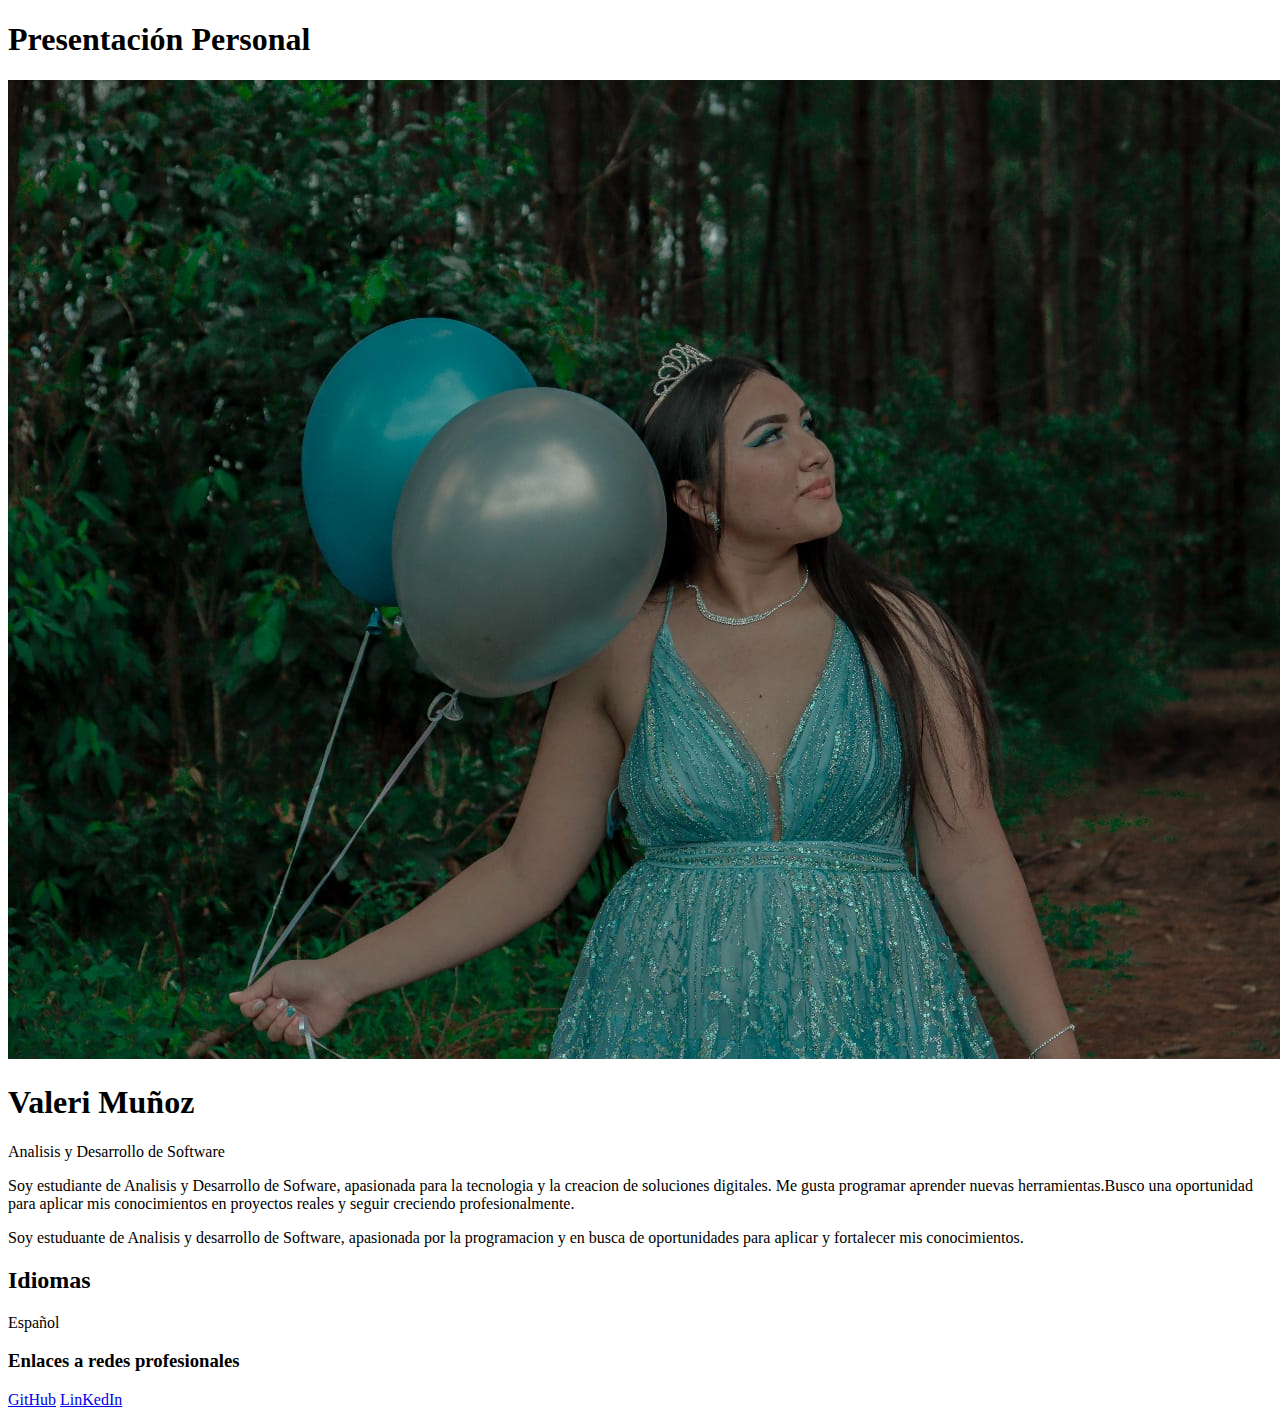
<file: index.html>
<!DOCTYPE html>
<html lang="en">
<head>
    <meta charset="UTF-8">
    <meta name="viewport" content="width=device-width, initial-scale=1.0">
    <title>Presentacion personal</title>
</head>
<body>
    <h1>Presentación Personal</h1>
    <header>
        <img src="/img/WhatsApp Image 2025-08-21 at 8.19.19 AM.jpeg" alt="foto de perfil">
        <h1>Valeri Muñoz</h1>
        <p>Analisis y Desarrollo de Software</p>
        <p>
            Soy estudiante de Analisis y Desarrollo de Sofware, apasionada para la tecnologia y la creacion de soluciones digitales. Me gusta programar aprender nuevas herramientas.Busco una oportunidad para aplicar mis conocimientos en proyectos reales y seguir creciendo profesionalmente.
        </p>
        <p>Soy estuduante de Analisis y desarrollo de Software, apasionada por la programacion y en busca de oportunidades para aplicar y fortalecer mis conocimientos.</p>
        <h2>Idiomas</h2>

        <div class="idiomas">
            <p>Español</p>
            <h3>Enlaces a redes profesionales</h3>
            <div class="redes">
                <a href="https://github.com/">GitHub</a>
                <a href="https://www.linkedin.com/jobs/">LinKedIn</a>

            </div>


        </div>
    </header>
</body>
</html>
</file>
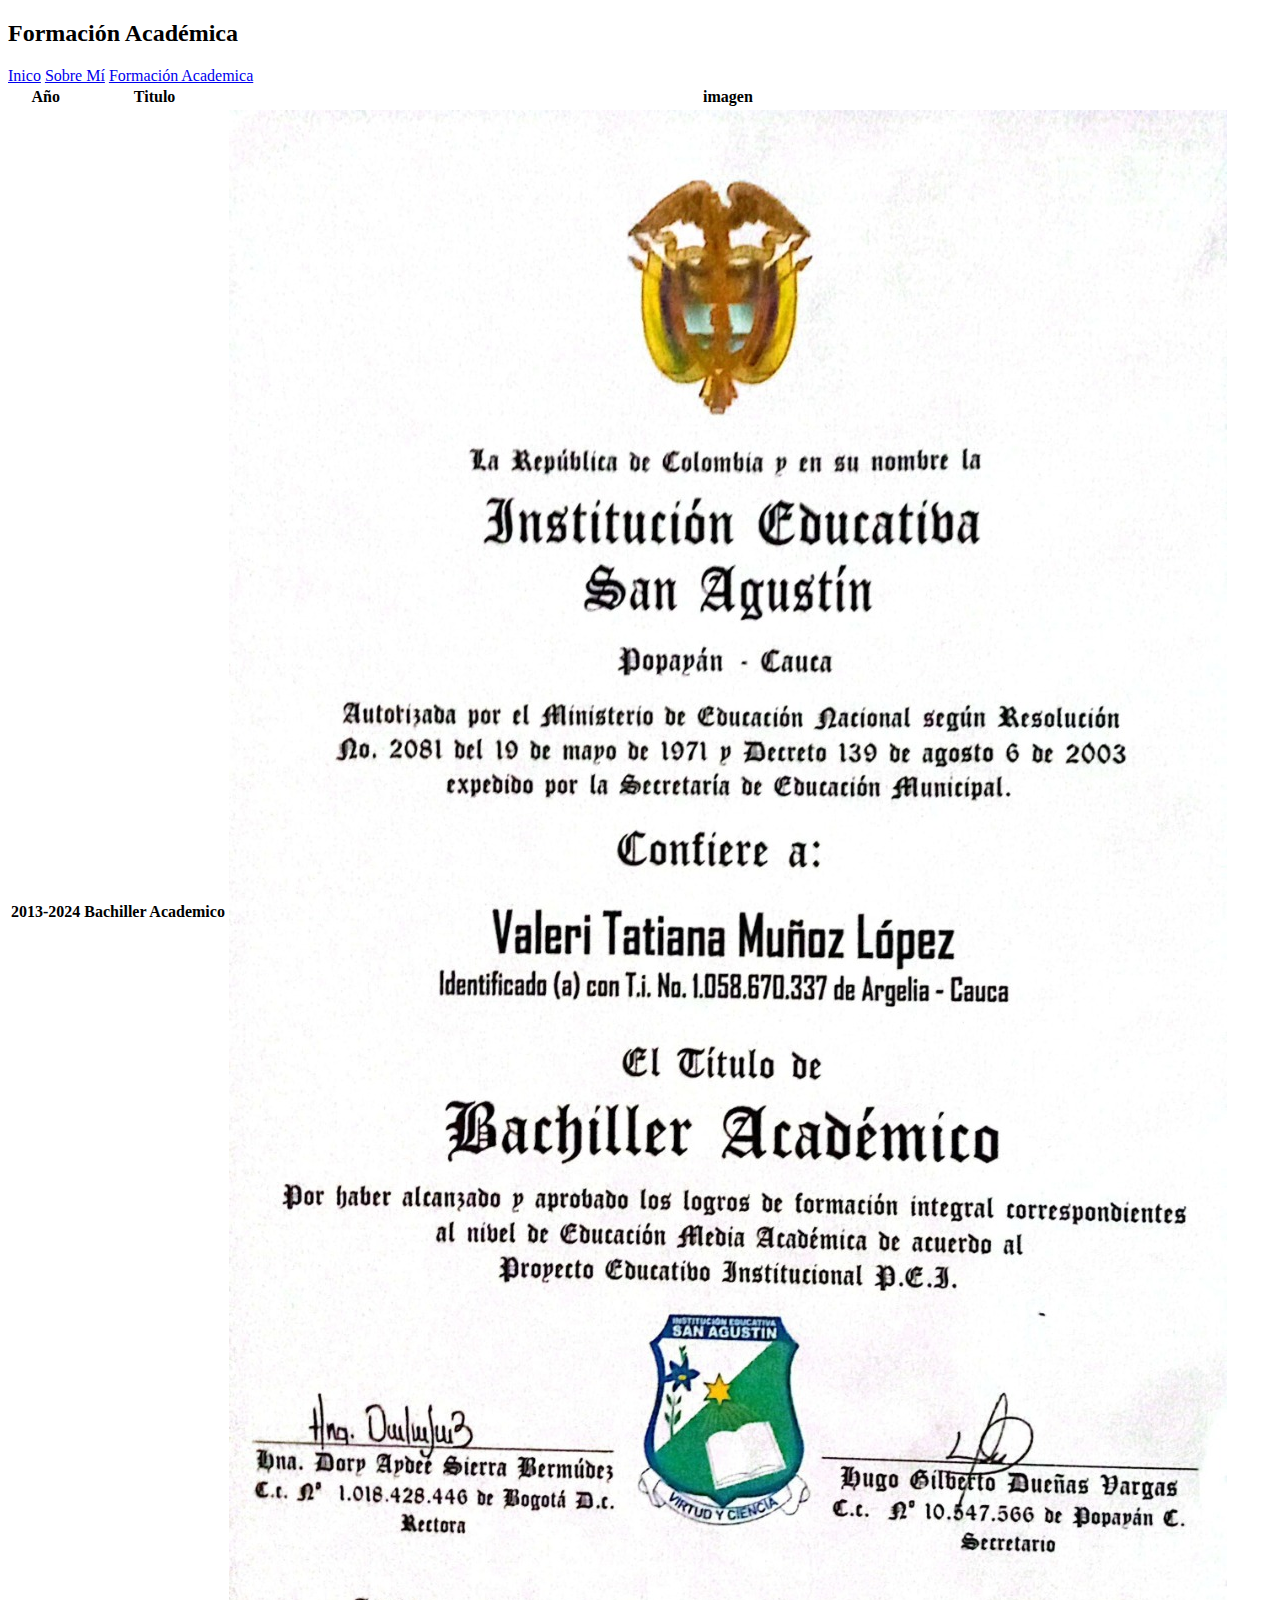
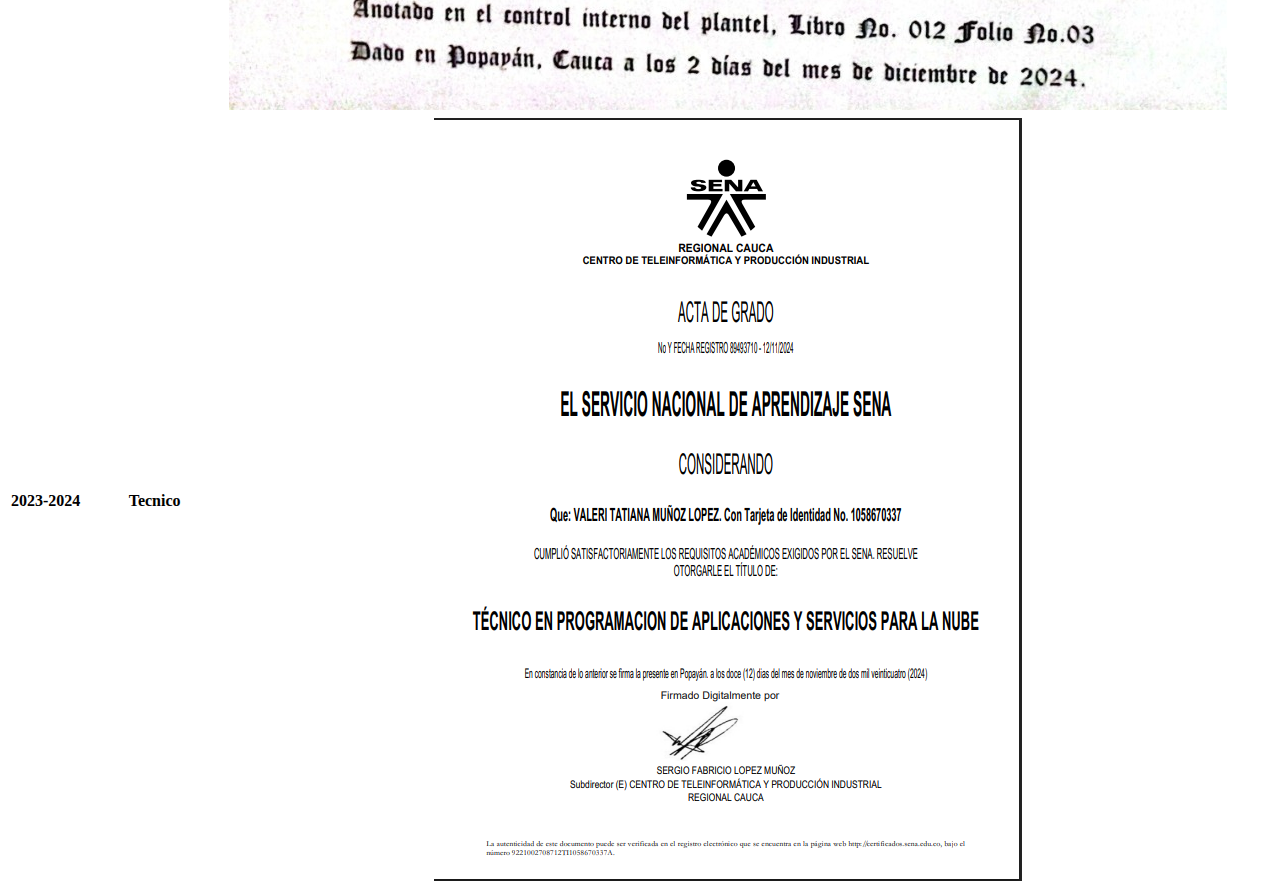
<file: formacionAcademica.html>
<!DOCTYPE html>
<html lang="en">
<head>
    <meta charset="UTF-8">
    <meta name="viewport" content="width=device-width, initial-scale=1.0">
    <title>Formacion Academica</title>
</head>
<body>
    <header>
        <h2>Formación Académica</h2>
        <nav>
            <a href="index.html">Inico</a>
            <a href="sobreMi.html">Sobre Mí</a>
            <a href="formacionAcademica.html">Formación Academica</a>

        </nav>
        <table>
            <tr>
                <th>Año</th>
                <th>Titulo</th>
                <th>imagen</th>
            </tr>
            
            <tr>
                <th>2013-2024</th>
                <th>Bachiller Academico</th>
                <th><img src="/img/WhatsApp Image 2025-08-21 at 10.27.01 AM.jpeg" alt="bachiller"></th>

            </tr>
            <tr>
                <th>2023-2024</th>
                <th>Tecnico</th>
                <th><img src="/img/Captura de pantalla 2025-08-21 102839.png" alt="tecnico"></th>
            </tr>
        </table>
       
      

           
        
    
    </header>
</body>
</html>
</file>
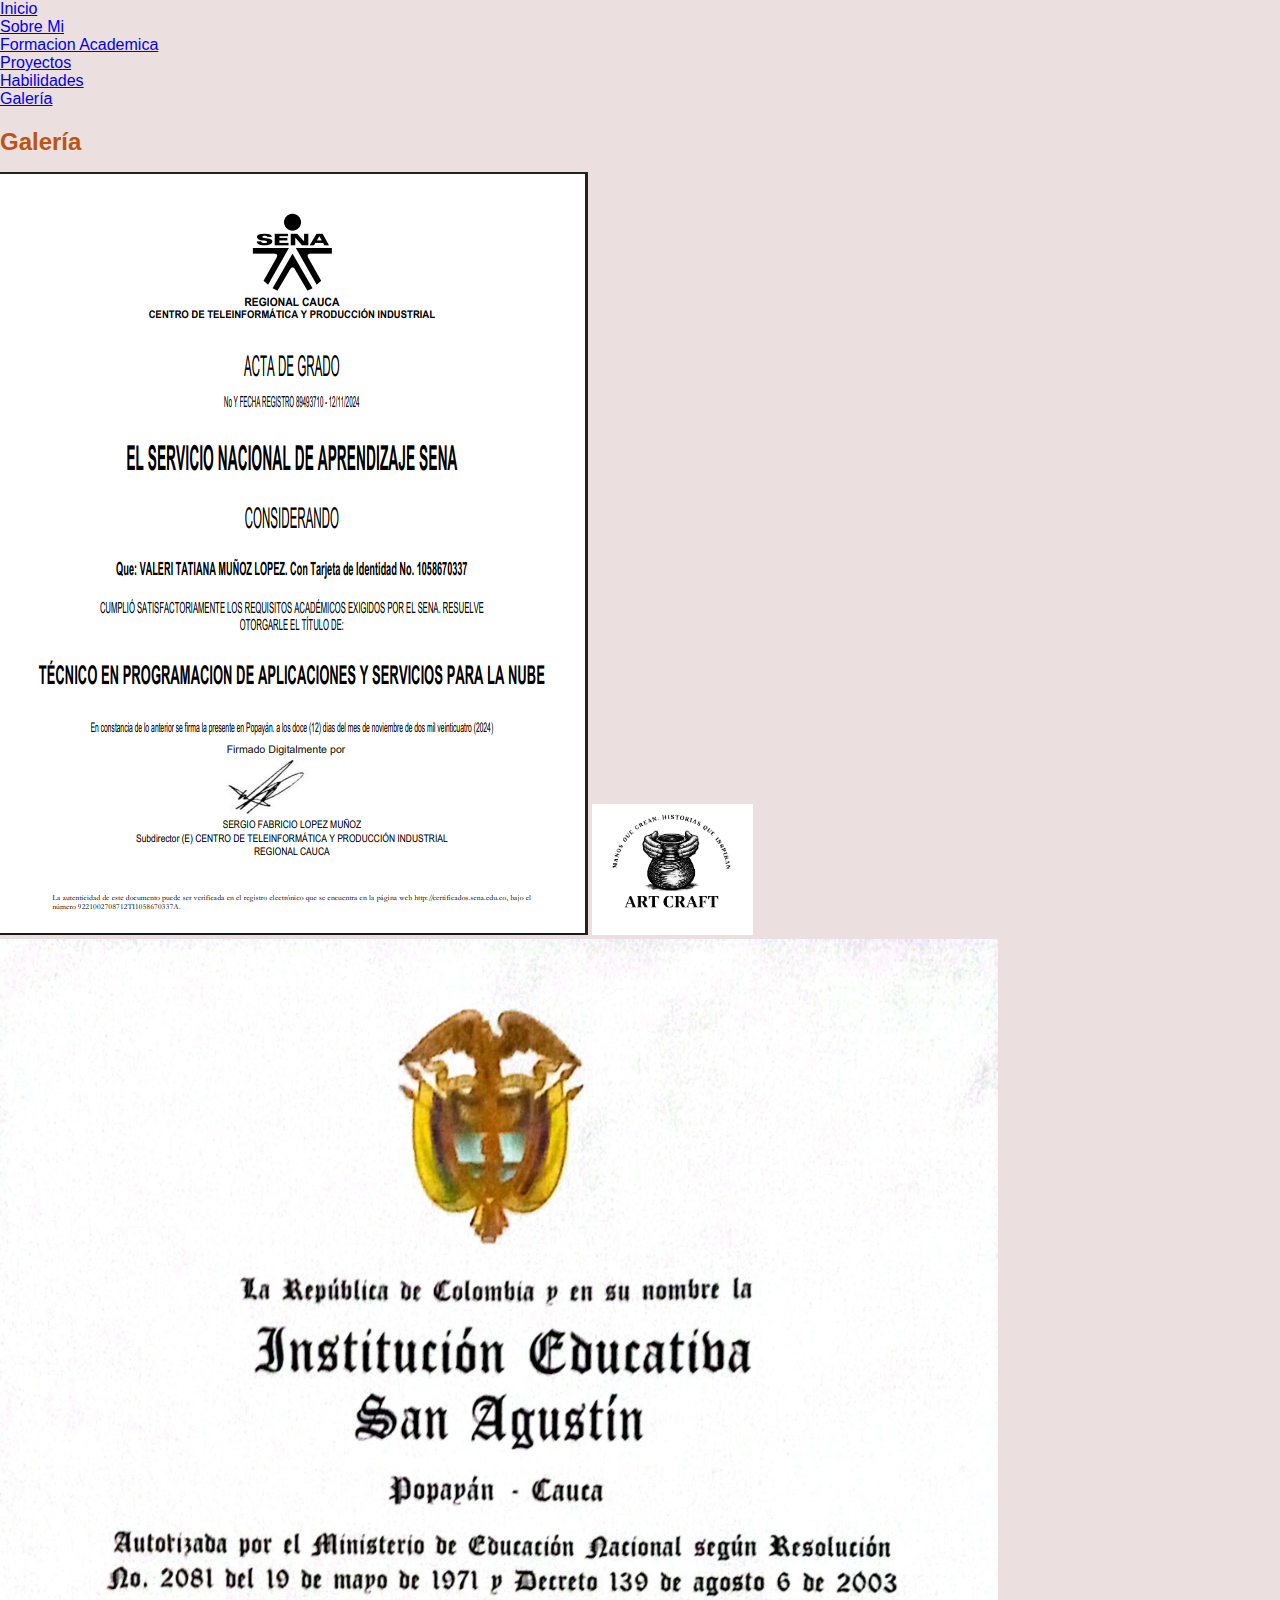
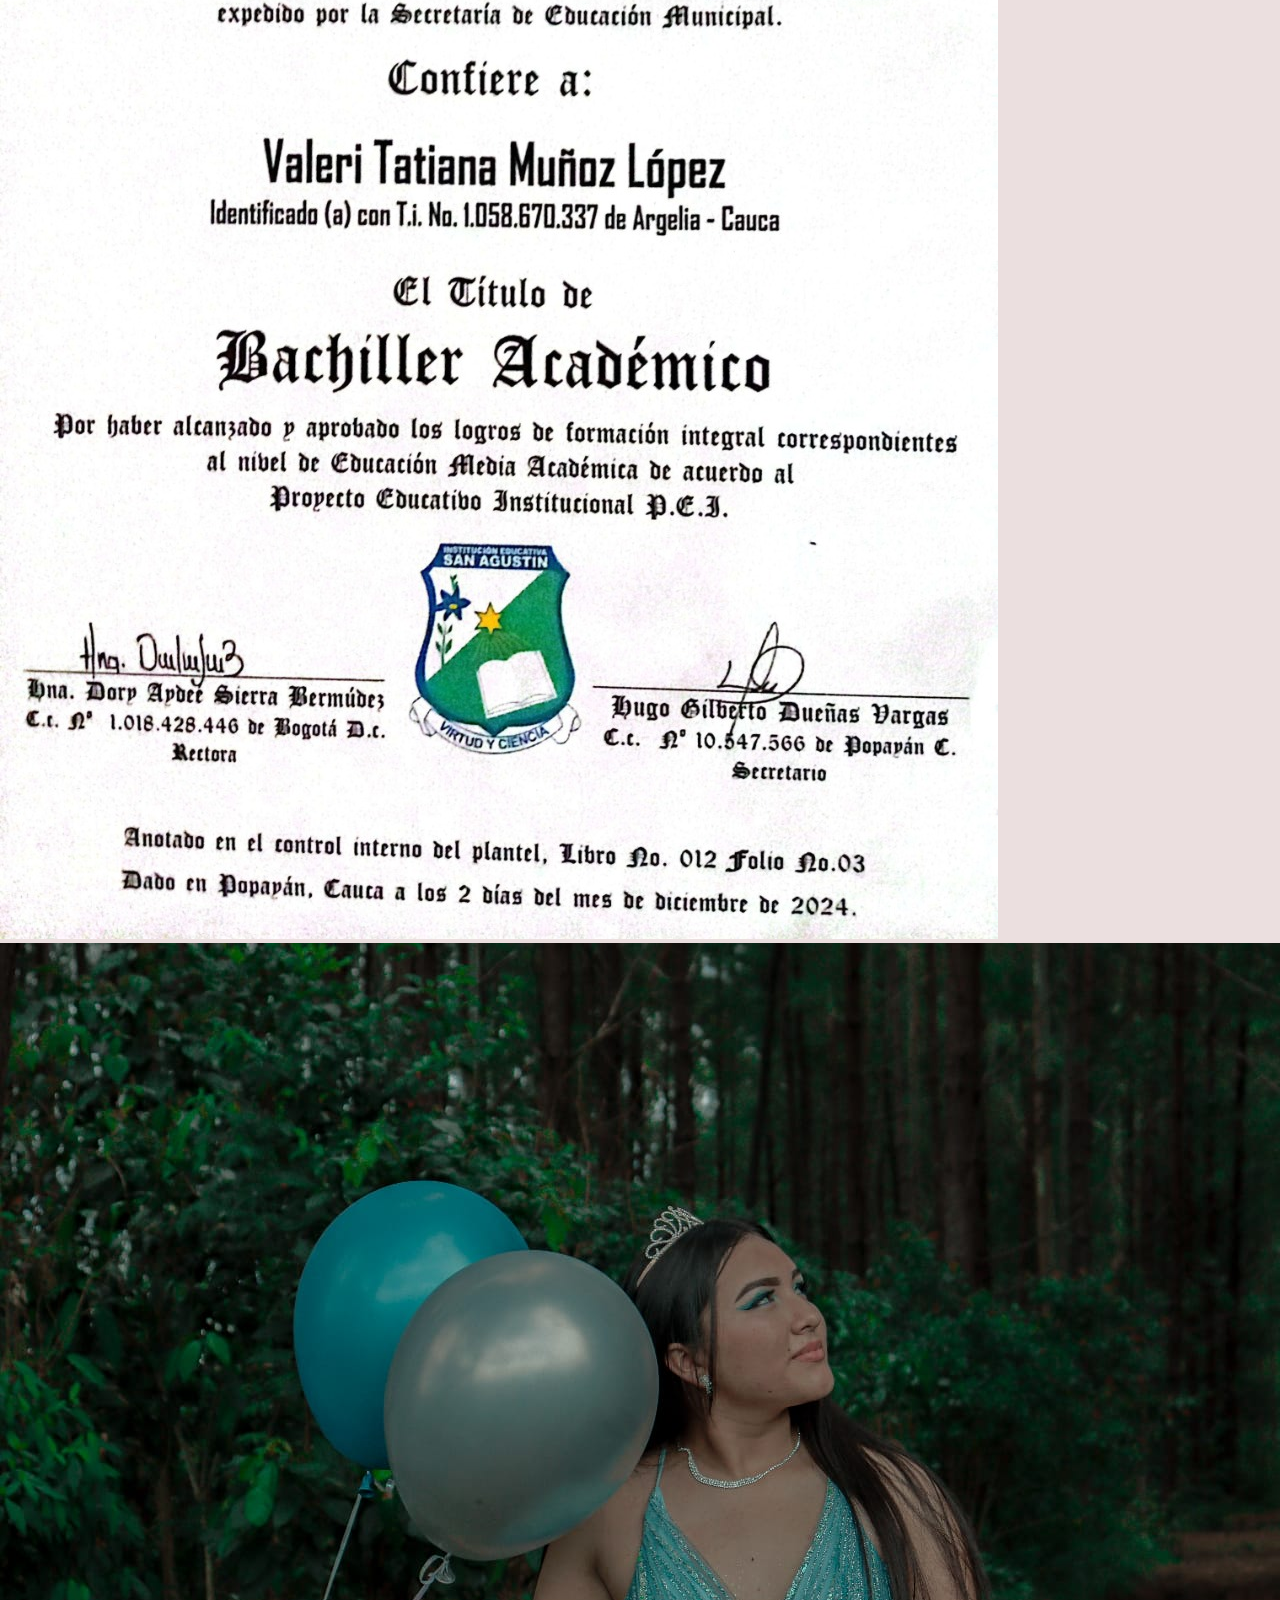
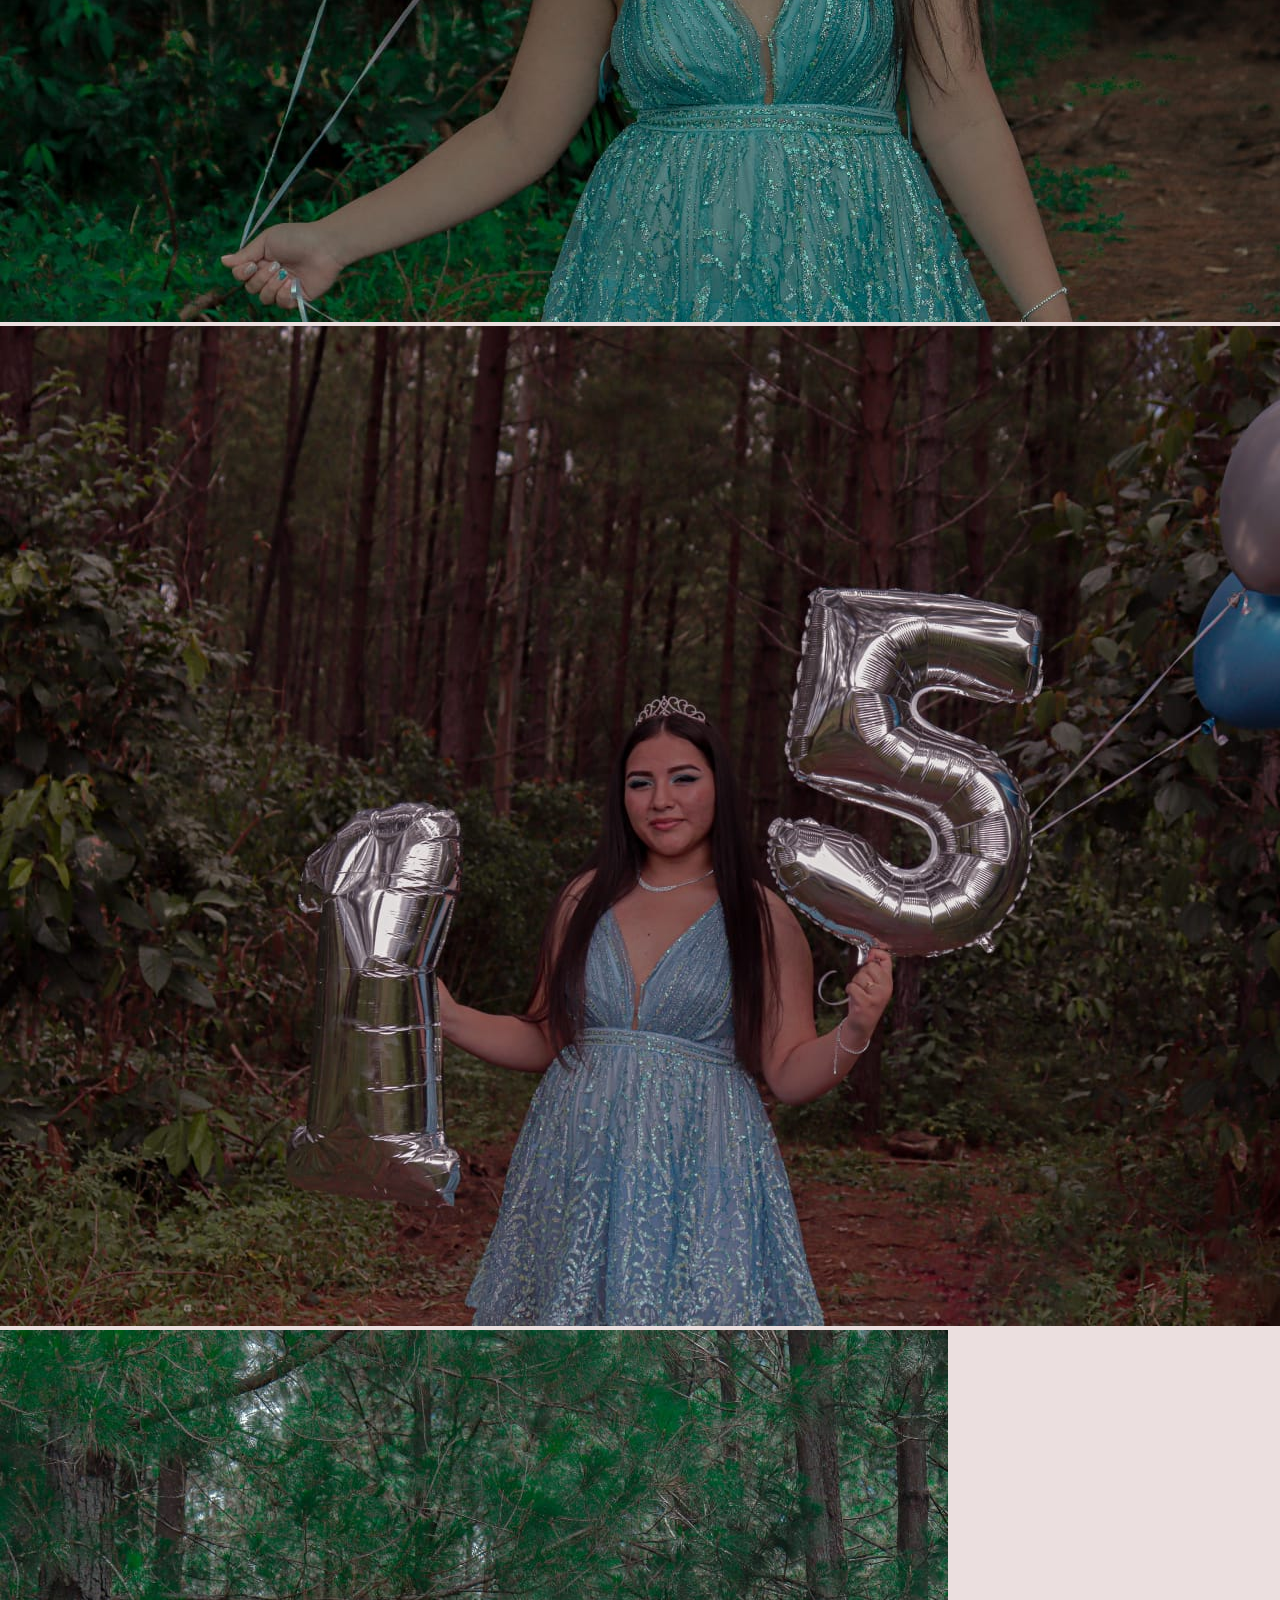
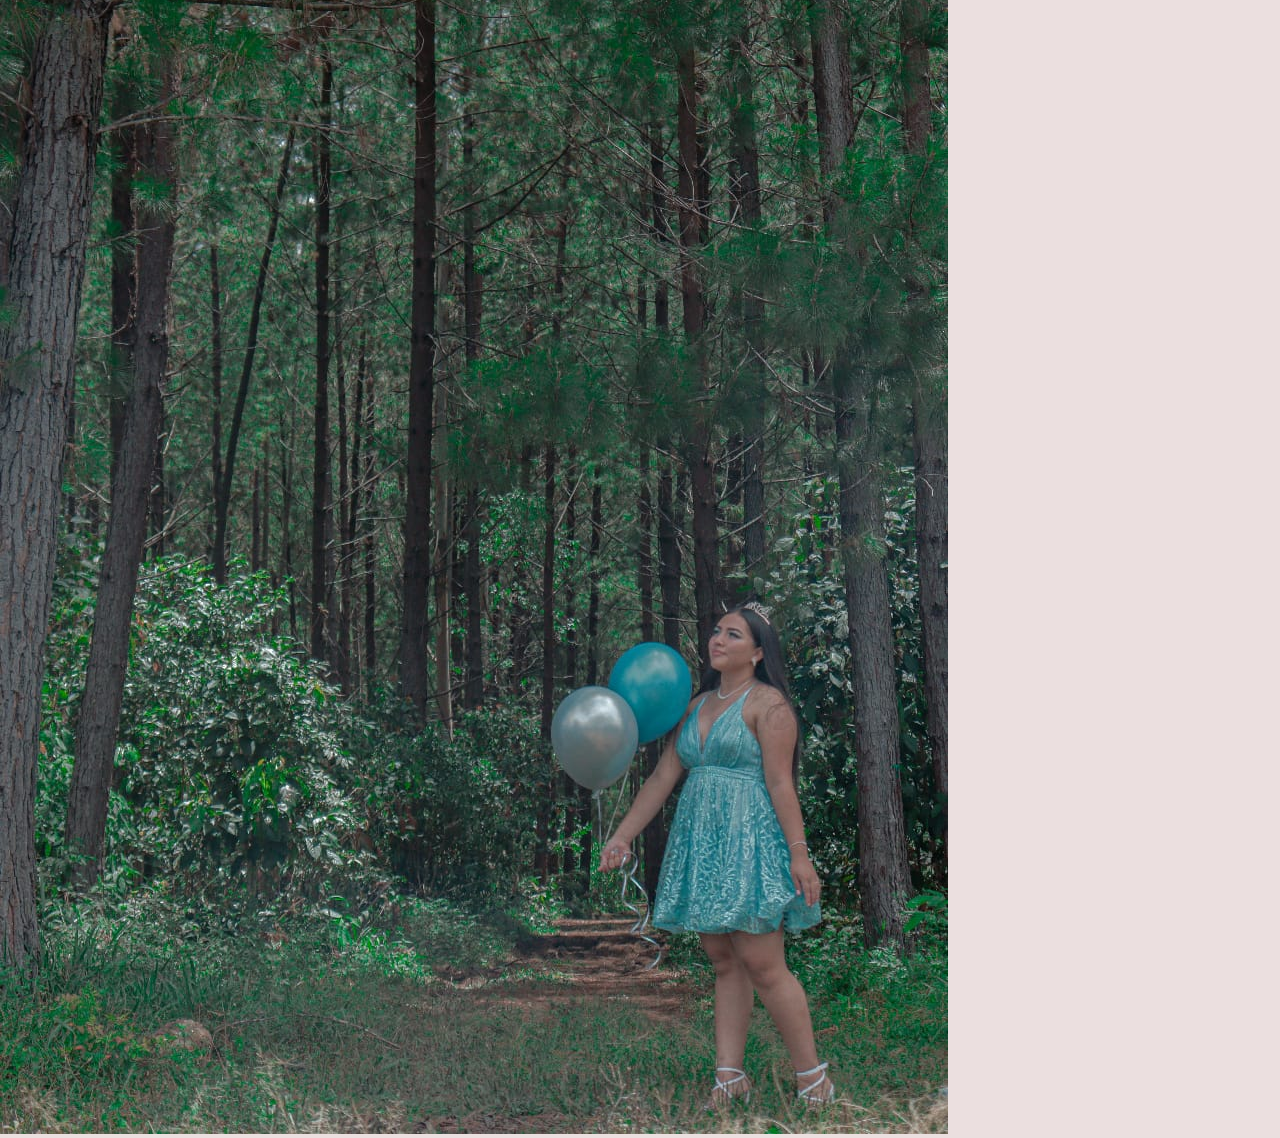
<file: galeria.html>
<!DOCTYPE html>
<html lang="en">
<head>
    <meta charset="UTF-8">
    <meta name="viewport" content="width=device-width, initial-scale=1.0">
    <title>Galeria de fotos</title>
    <link rel="stylesheet" href="estilo.css">
</head>
<body>
    <div class="contenido">
        <nav class="sidebar">
           <li><a href="/index.html">Inicio</a></li> 
           <li><a href="sobreMi.html">Sobre Mi</a></li> 
           <li><a href="formacionAcademica.html">Formacion Academica</a></li> 
           <li><a href="proyectos.html">Proyectos</a></li>
           <li><a href="Habilidades.html">Habilidades</a></li>
           <li><a href="galeria.html">Galería</a></li>

        </nav>
        <main class="content">
            <h2>Galería</h2>
            <div class="galería">
                <img src="/img/Captura de pantalla 2025-08-21 102839.png" alt="foto1">
                <img src="/img/Captura de pantalla 2025-08-21 111516.png" alt="foto2">
                <img src="/img/WhatsApp Image 2025-08-21 at 10.27.01 AM.jpeg" alt="foto3">
                <img src="/img/WhatsApp Image 2025-08-21 at 8.19.19 AM.jpeg" alt="foto4">
                <img src="/img/WhatsApp Image 2025-08-21 at 8.19.20 AM.jpeg" alt="foto5">
                <img src="/img/WhatsApp Image 2025-08-21 at 8.19.42 AM.jpeg" alt="foto6">

            </div>

        </main>

    </div>
    
</body>
</html>
</file>
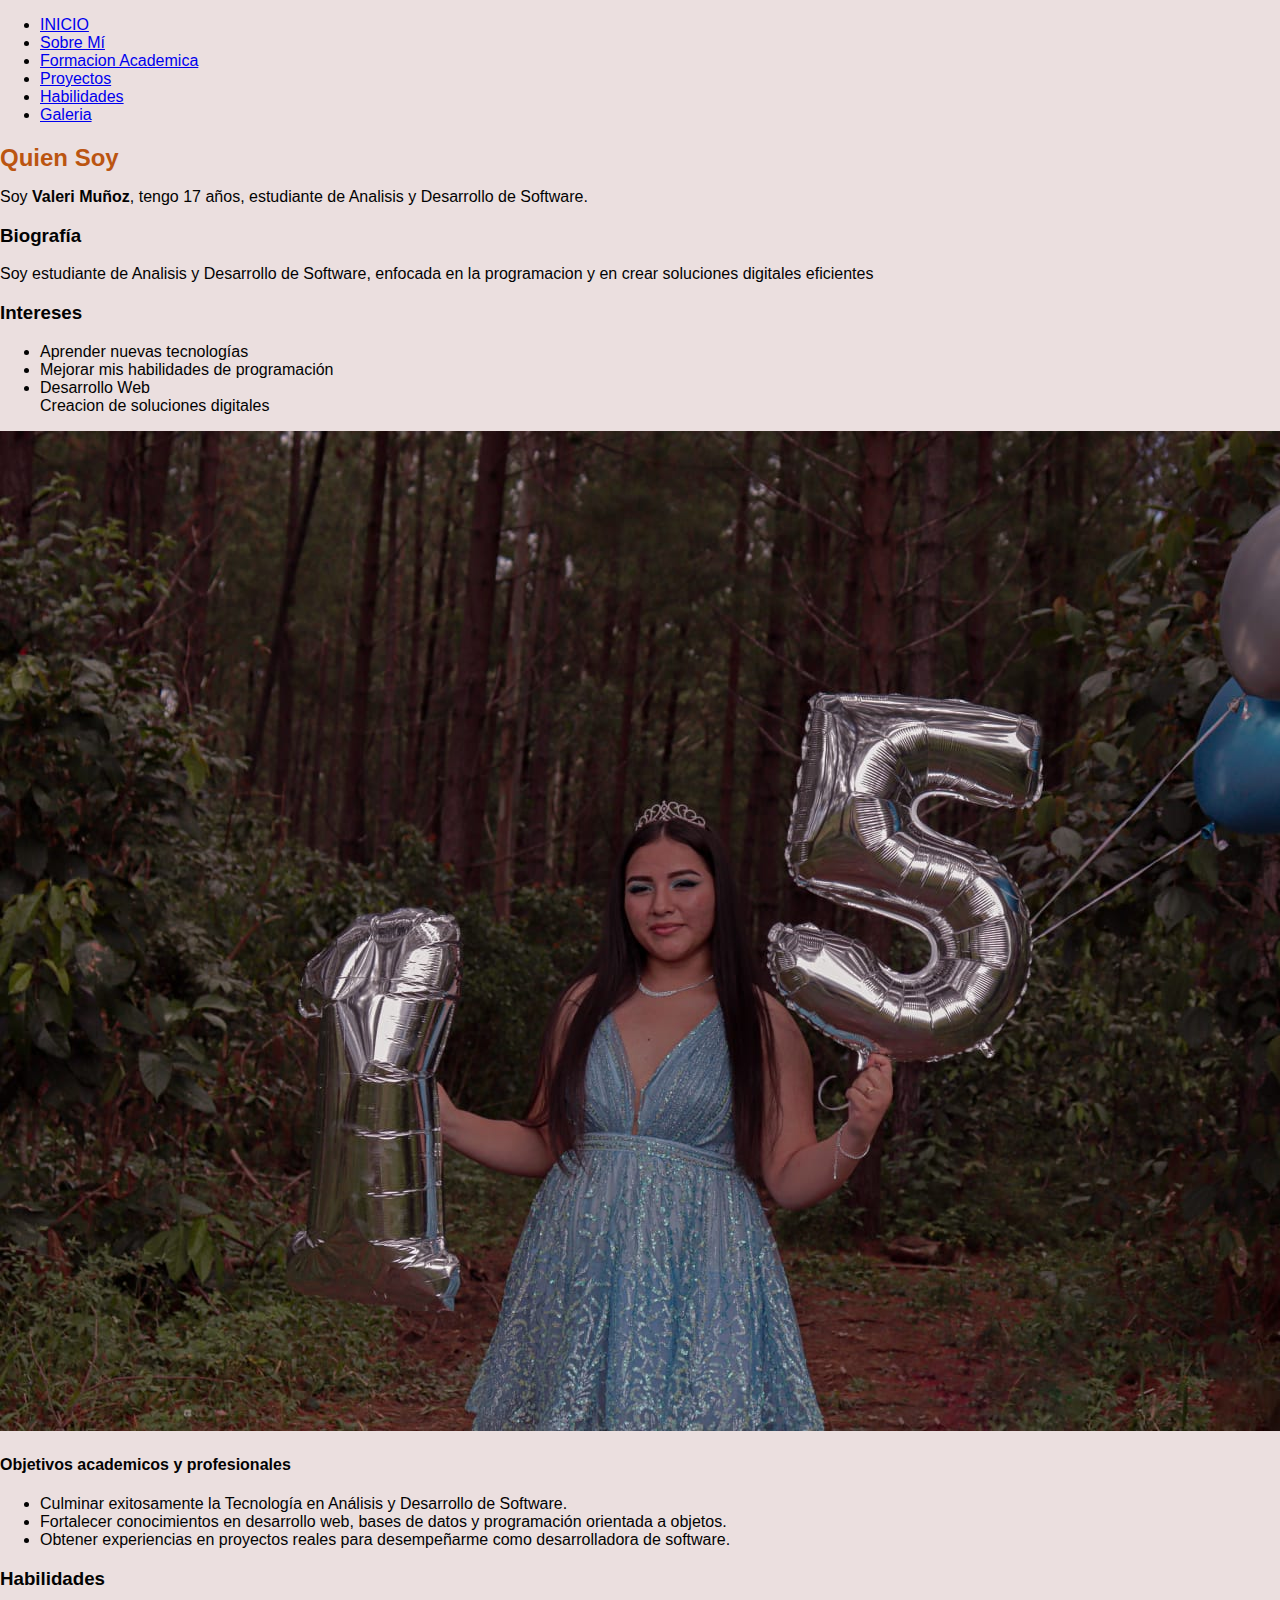
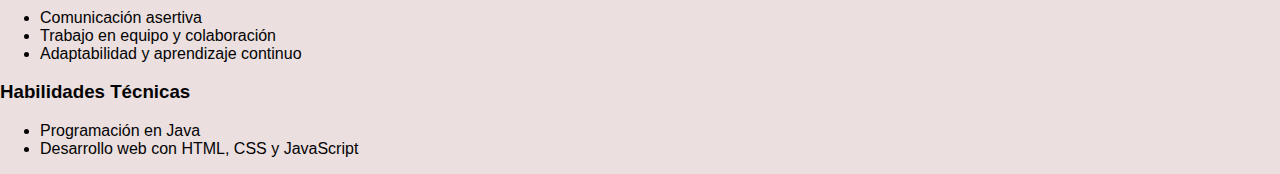
<file: sobreMi.html>
<!DOCTYPE html>
<html lang="en">
<head>
    <meta charset="UTF-8">
    <meta name="viewport" content="width=device-width, initial-scale=1.0">
    <title>Sobre mi</title>
    <link rel="stylesheet" href="estilo.css">
</head>
<body>
    <div class="contenido">
   
<nav class="sidebar">
    <ul>
    <li><a href="index.html">INICIO</a></li>
    <li><a href="sobreMi.html">Sobre Mí</a></li>
    <li><a href="formacionAcademica.html">Formacion Academica</a></li>
    <li><a href="proyectos.html">Proyectos</a></li>
    <li><a href="Habilidades.html">Habilidades</a></li>
    <li><a href="galeria.html">Galeria</a></li>
    </ul>
</nav>
<main class="content">


        <h2>Quien Soy</h2>
       <p> Soy <strong>Valeri Muñoz</strong>, tengo 17 años, estudiante de Analisis y Desarrollo de Software.</p>

        <h3>Biografía</h3>
       <p>Soy estudiante de Analisis y Desarrollo de Software, enfocada en la programacion y en crear soluciones digitales eficientes</p>

        <h3>Intereses</h3>
        <ul>
            <li>Aprender nuevas tecnologías</li>
            <li>Mejorar mis habilidades de programación</li>
            <li>Desarrollo Web</li>
            Creacion de soluciones digitales
        </ul>
     

       <img src="/img/WhatsApp Image 2025-08-21 at 8.19.20 AM.jpeg" alt="imgen1">

       <h4>Objetivos academicos y profesionales</h4>
       <ul>
                <li>Culminar exitosamente la Tecnología en Análisis y Desarrollo de Software.</li>
                <li>Fortalecer conocimientos en desarrollo web, bases de datos y programación orientada a objetos.</li>
                <li>Obtener experiencias en proyectos reales para desempeñarme como desarrolladora de software.</li>
            </ul>
         <h3>Habilidades</h3>
            <ul>
                <li>Comunicación asertiva</li>
                <li>Trabajo en equipo y colaboración</li>
                <li>Adaptabilidad y aprendizaje continuo</li>
            </ul>

            <h3>Habilidades Técnicas</h3>
            <ul>
                <li>Programación en Java</li>
                <li>Desarrollo web con HTML, CSS y JavaScript</li>
            </ul>
        </main>
    
      
     



  
    </div>
</body>
</html>
</file>
<file: estilo.css>
body {
      font-family: Arial, sans-serif;
      margin: 0;
      padding: 0;
     background-color: rgb(235, 223, 223);
      color: #030303;
 }
  header {
      background: #a8cee2;
      color: rgb(2, 2, 2);
      text-align:
      
  }
   header img {
      width: 120px;
      height: 120px;
      border-radius: 50%;
      border: 3px;
   }
     
    header h1 {
      margin: 1rem 0 0.5rem;
    }
     header p {
      max-width: 600px;
      margin: 0 auto;
    }
    section {
      padding: 2rem 1rem;
      max-width: 900px;
      margin: auto;
    }
    h2 {
      color: #bb5511;
      margin-bottom: 1rem;
    }
</file>
